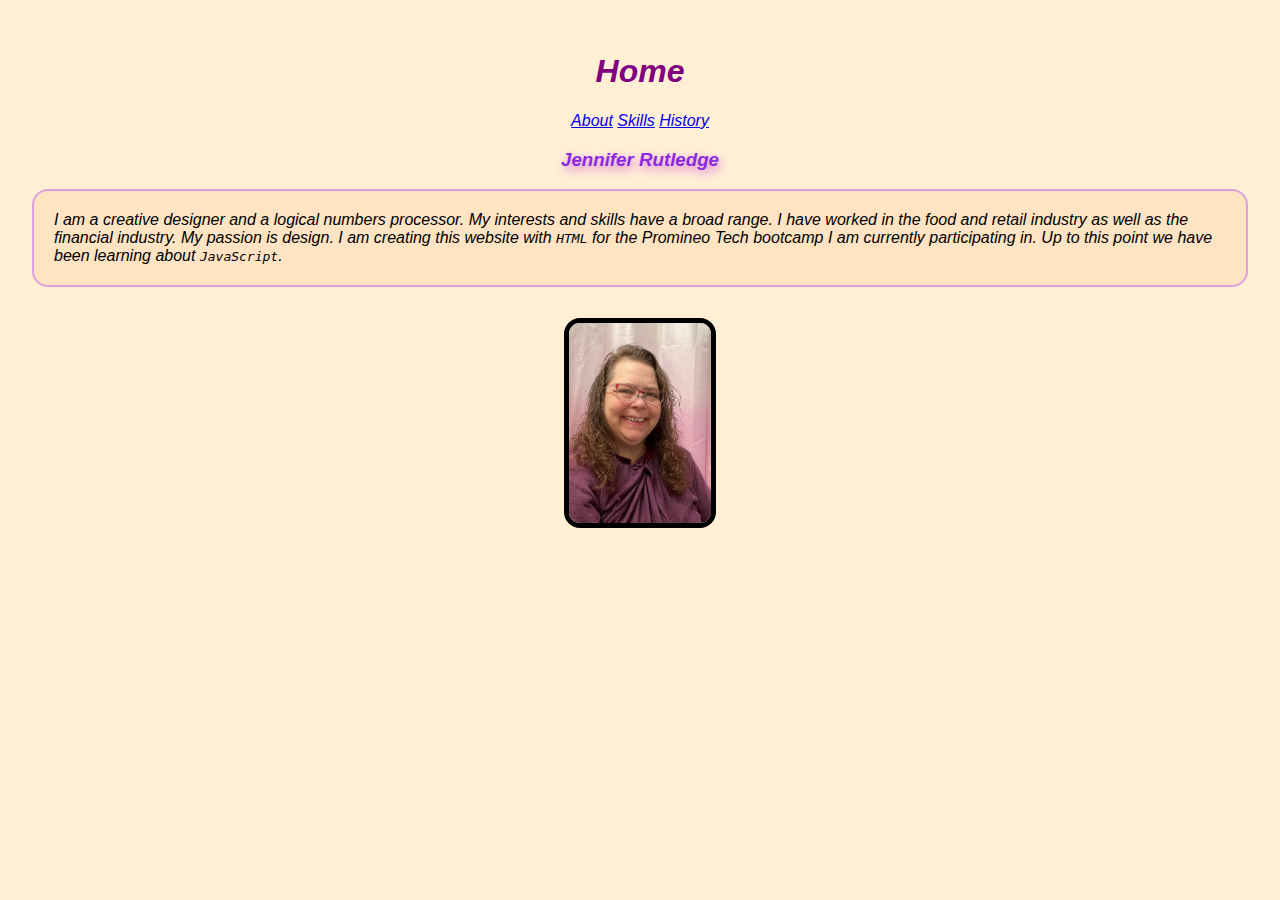
<file: index.html>
<!DOCTYPE html>
<html lang="en">
<head>
    <link rel="stylesheet" href="week8.css">
    <meta charset="UTF-8">
    <meta http-equiv="X-UA-Compatible" content="IE=edge">
    <meta name="viewport" content="width=device-width, initial-scale=1.0">
    <title>Document</title>
</head>
<body>

    <!-- h1s are updated using an element selector -->
    <h1>Home</h1>
<!--Using only external CSS style every element in the website created in week7-->
<!-- divs is upated using a class, created center to center text, 
     didn't like all text centered throught website -->
    <div class="center">
        <a href="index.html">About</a>
        <a href="skills.html">Skills</a>
        <a href="history.html">History</a> 
    </div>
<!--Create style rules using class, id, and elements-->
    
<h3>Jennifer Rutledge</h3>
<!-- h3s and <p>s are updated using an element selector -->

<!-- <p>s are also updated using a class called box -->
        <p class="box"> 
            I am a creative designer and a logical numbers processor. 
            My interests and skills have a broad range. I have worked in the food and retail industry as well as the financial industry. My passion is design.
            I am creating this website with <code>HTML</code> for the Promineo Tech bootcamp I am currently participating in. Up to this point we have been learning about <code>JavaScript</code>.
        </p>

        <!-- image centered on page with the class center, used on the div that the image is held in. -->
 <div class="center">
        <img src="images/self.jpg" alt="headshot of Jennifer Rutledge"
        style="height:200px;" class="center"/>
    </div>


    
</body>
</html>
</file>
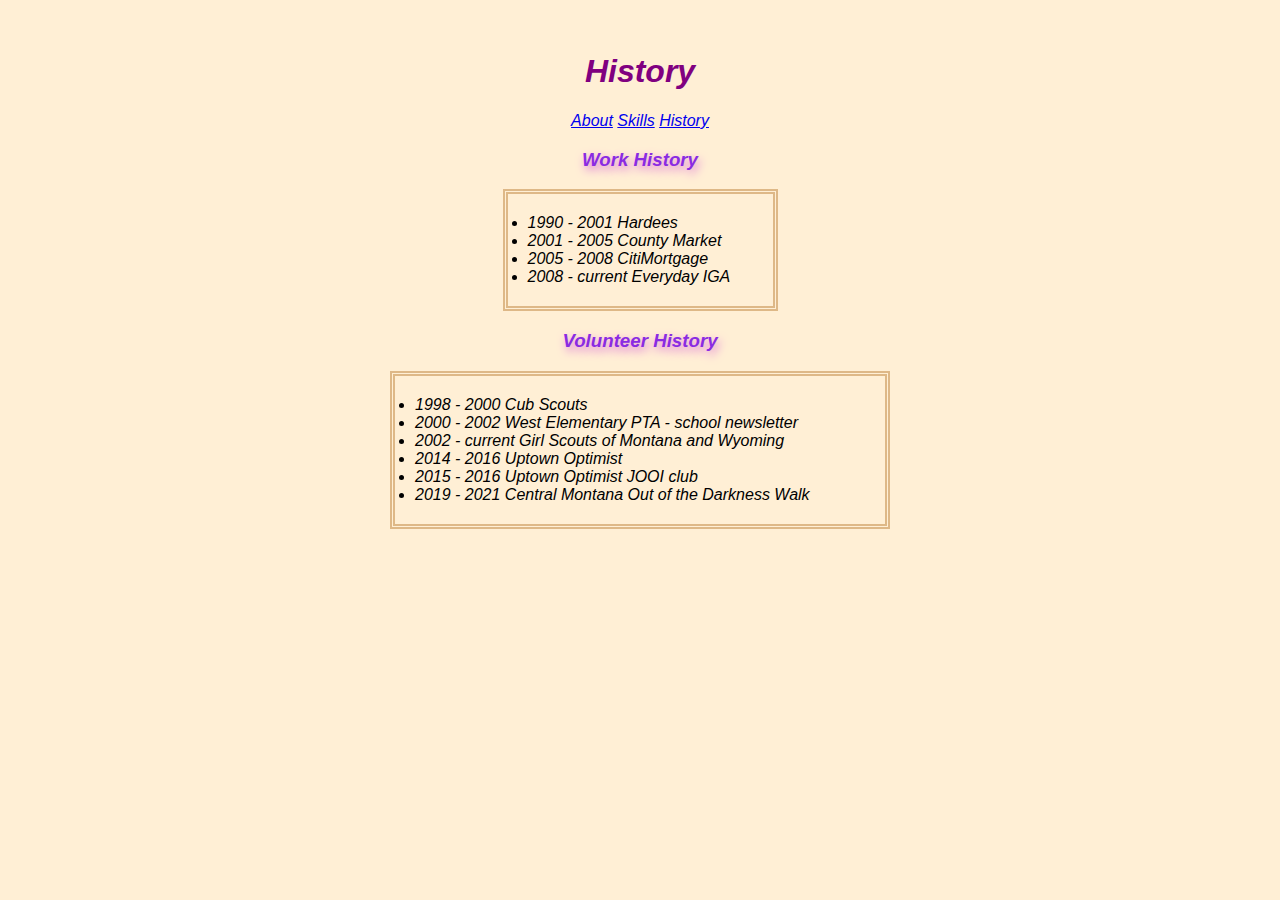
<file: history.html>
<!DOCTYPE html>
<html lang="en">
<head>
    <link rel="stylesheet" href="week8.css">
    <meta charset="UTF-8">
    <meta http-equiv="X-UA-Compatible" content="IE=edge">
    <meta name="viewport" content="width=device-width, initial-scale=1.0">
    <title>Document</title>
</head>
<body>


    <h1>History</h1>
<!--Using only external CSS style every element in the website created in week7-->
<!-- divs is upated using a class, created center to center text, 
            didn't like all text centered throught website -->
    <div class="center">
        <a href="index.html">About</a>
        <a href="skills.html">Skills</a>
        <a href="history.html">History</a>
    </div>
<!--Create style rules using class, id, and elements-->
<!-- Used the class .list for the two lists below, created a colored double border. -->
<!-- Used the id #width1 to adjust the width -->
    <h3>Work History</h3>
        <ul class="list", id=width1>
            <li>1990 - 2001 Hardees</li>
            <li>2001 - 2005 County Market</li>
            <li>2005 - 2008 CitiMortgage</li>
            <li>2008 - current Everyday IGA</li>
        </ul>
<!-- Used the id #width2 to adjust the width of the list, adjusted to a different size than #width1 -->
<!-- Width sets the width of the element, when using auto the browser calculates the size and when using % it is based on the holding container -->
    <h3>Volunteer History</h3>
       <ul class="list", id=width2>
            <li>1998 - 2000 Cub Scouts</li>
            <li>2000 - 2002 West Elementary PTA - school newsletter</li>
            <li>2002 - current Girl Scouts of Montana and Wyoming</li>
            <li>2014 - 2016 Uptown Optimist</li>
            <li>2015 - 2016 Uptown Optimist JOOI club</li>
            <li>2019 - 2021 Central Montana Out of the Darkness Walk</li>
        </ul> 
        

    
    
</body>
</html>
</file>
<file: week8.css>
html {
    /* used to create the base of the whole site, background color, font, margins and padding */
    margin: auto;
    padding: 2rem;
    background-color: papayawhip;
    font-family: 'Lucida Sans', 'Lucida Sans Regular', 'Lucida Grande', 'Lucida Sans Unicode', Geneva, Verdana, sans-serif;
    font-style: italic;
}

body {
    /* used to create the margin for the body of the site pages */
    margin: auto;
}

h1, h4 {
    /* used to color and center the heading 1 and heading 4 elements throughout the site */
    color: #800080;
    text-align: center; 
    
}


h3 {
    /* used to color and center the heading 3 elements throughout the site */
    color: #8a2be2;
    text-align: center;
    text-shadow: 2px 4px 10px #da70d6 ;
}

/* h4 {
    combined with heading 1 because they are the same settings!!
    color: #800080;
    text-align: center;
} */

p {
    /* used to color the background of the paragraghs created, to stand out from the background */
      /* This color combination for the site background and the paragraph background will not pass
      for accesiblity standards, not enough of a contrast.  */
    background-color: #ffe4c4;
}

img {
    /* used to style the images borders and spacing around the images. */
    margin: 15px;
    border: 5px solid black;
    border-radius: 1rem;
}


a:hover {
    /* used to change the color seen when hovering over links, this color combo with the 
    background does pass accessibility standard requirements. */
    color: #b00861;
}

table, th, td {
    /* used to style the borders and background colores of the table used. */
    border: 3px dotted;
    border-collapse: collapse;
    border-color: #800080;
    background-color: bisque;
}

.box {
    /* class created to put a visible box around information so it stands out. */
    width: auto;
    height: auto;
    padding: 20px;
    border: 2px solid #dda0dd;
    border-radius: 1rem;
}

.center {
    /* class created to center elements in the containers where it is used. */
    text-align: center;
}

.list {
    /* class created to style the way lists are viewed including a border. */
    margin: auto;
    height: auto;
    padding: 20px;
    border: 5px double #deb887;
}

#width1 {
    /* id created to assign the width to an area. */
    width: 225px;
}

#width2 {
    /* id created to assign a different width to an area. */
    width: 450px;
}

#fixed {
    /* id created to fix the table so it would render faster and give it a specific size. */
    table-layout: fixed;
    width: 600px;
}


/* Office Hours Help */
/* how to use id with css properties */
#clue {
    background-color: #00fffb7b;
}
/* how to use class with css properties */
.blues {
    color: red;
}
</file>
